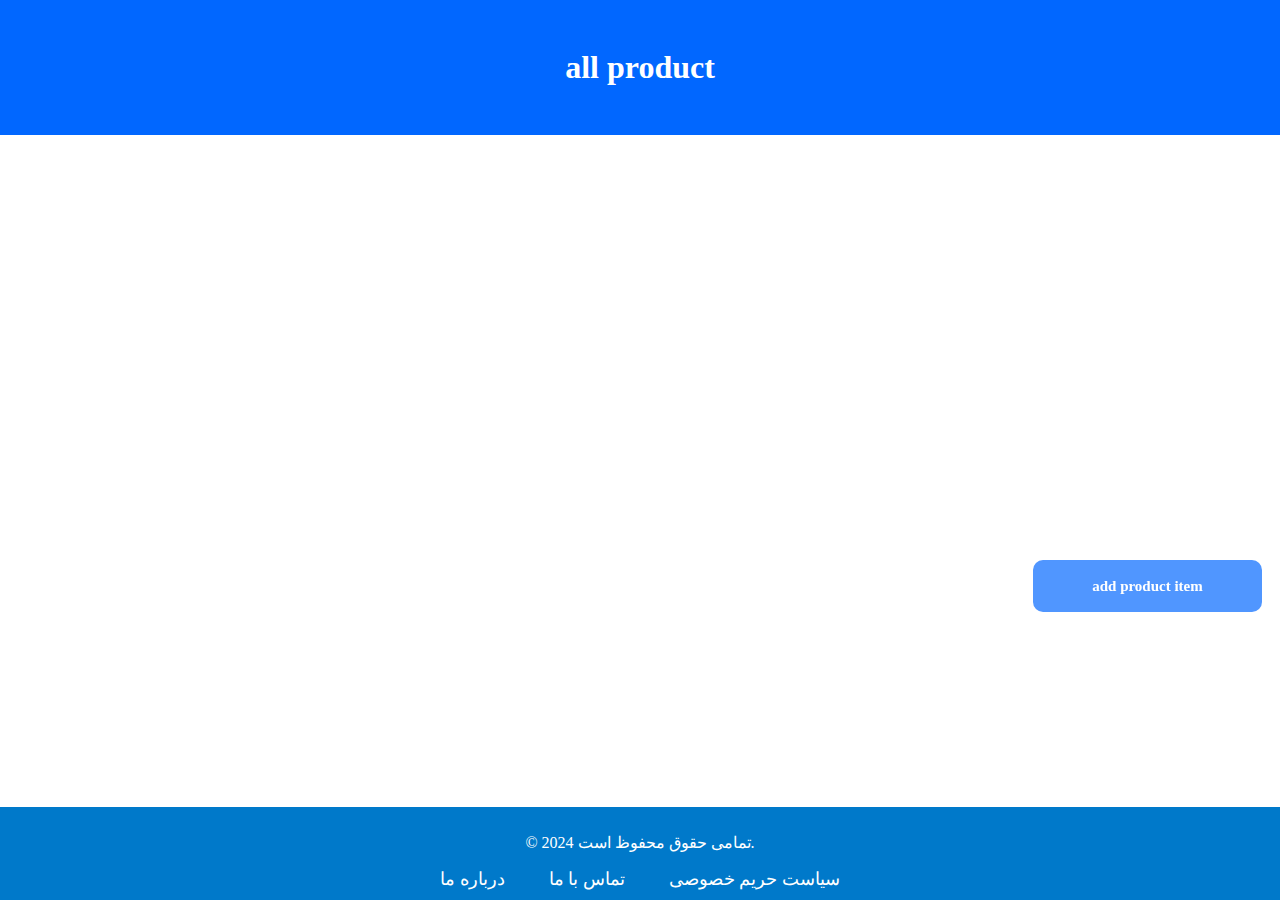
<file: index.html>
<!DOCTYPE html>
<html lang="en">
  <head>
    <meta charset="UTF-8" />
    <meta name="viewport" content="width=device-width, initial-scale=1.0" />
    <title>add || product</title>
    <link rel="stylesheet" href="css/style.css" />
  </head>
  <body>
    <header>
      <div class="all-product-section"><h1>all product</h1></div>
    </header>
    <main>
      <div id="products"></div>
    </main>

    <div class="delet-alert-container" id="delet-container">
      <div class="alert-delet">
        <h1>attention!</h1>
        <p>Do you want to delet this product?</p>
        <div class="btns">
        <button style="right: 50px !important;" onclick="Nobtnhandle()">no</button><button onclick="Yesbtnhandle()">yes</button>  
        </div>  
      </div>
    </div>

    <button id="next-page">
      <a
        href="add-product.html"
        style="
          text-decoration: none;
          color: #fff;
          font-size: 15px;
          font-weight: 700;
        "
        >add product item</a
      >
    </button>

    <footer class="footer">
      <div class="footer-content">
        <p>© 2024 تمامی حقوق محفوظ است.</p>
        <ul class="footer-links">
          <li><a href="#">درباره ما</a></li>
          <li><a href="#">تماس با ما</a></li>
          <li><a href="#">سیاست حریم خصوصی</a></li>
        </ul>
      </div>
    </footer>
    <script src="js/script.js"></script>
  </body>
</html>
</file>
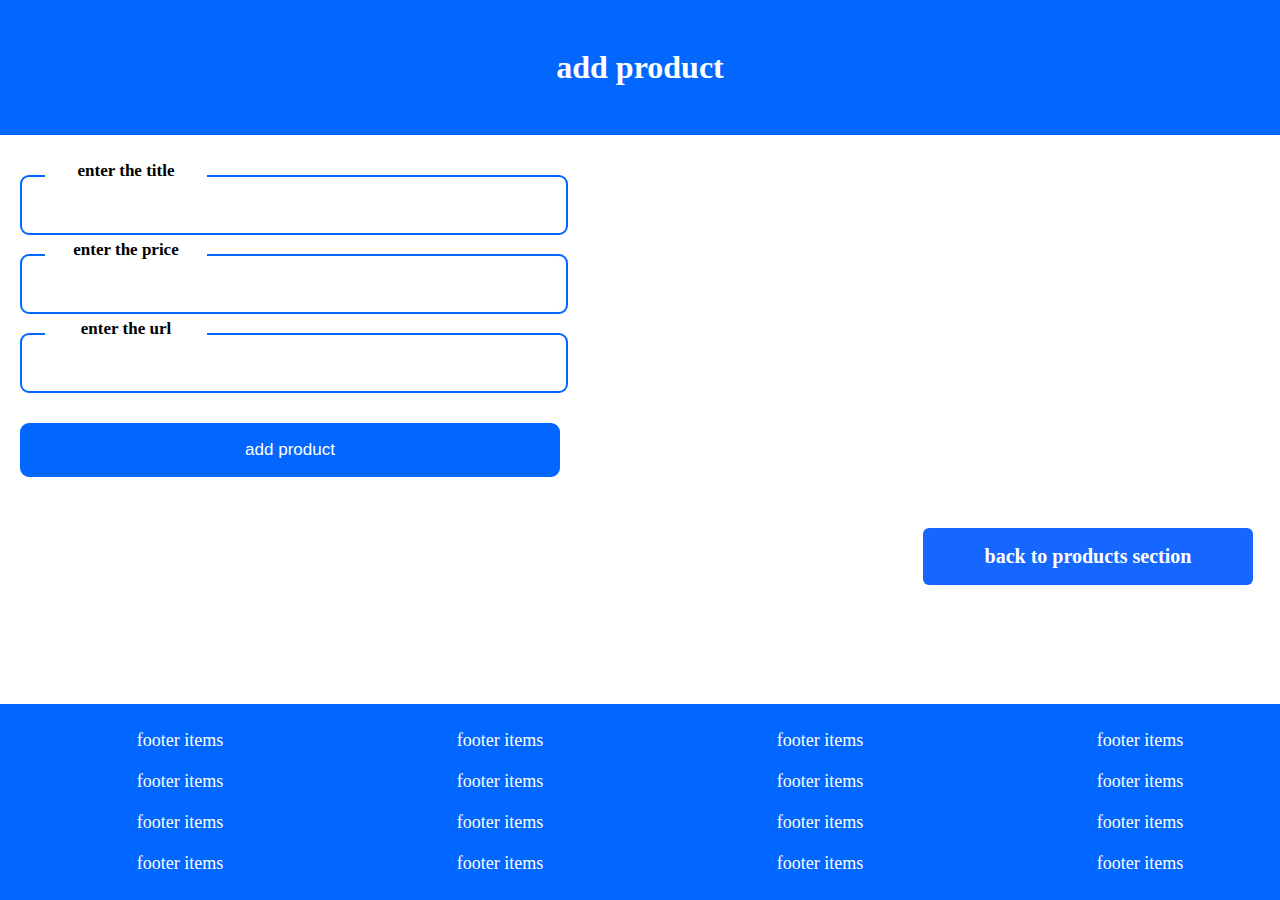
<file: add-product.html>
<!DOCTYPE html>
<html lang="en">
  <head>
    <meta charset="UTF-8" />
    <meta name="viewport" content="width=device-width, initial-scale=1.0" />
    <title>add product</title>
    <link rel="stylesheet" href="css/add-product.css" />
    <link
      rel="stylesheet"
      href="https://cdnjs.cloudflare.com/ajax/libs/font-awesome/6.6.0/css/all.min.css"
      integrity="sha512-Kc323vGBEqzTmouAECnVceyQqyqdsSiqLQISBL29aUW4U/M7pSPA/gEUZQqv1cwx4OnYxTxve5UMg5GT6L4JJg=="
      crossorigin="anonymous"
      referrerpolicy="no-referrer"
    />
  </head>
  <body>
    <header>
      <div class="add-product-section"><h1>add product</h1></div>
    </header>

    <main>
      <p>enter the title</p>
      <input type="text" id="product-title" />
      <p>enter the price</p>
      <input type="number" id="product-price" />
      <p>enter the url</p>
      <input type="text" id="product-url-img" />
      <input type="button" id="add-product-btn" value="add product" />
    </main>

    <a
      href="index.html"
      style="text-decoration: none; color: #fff; background-color: #1667ff"
      id="back-btn"
      >back to products section</a
    >

    <footer>
      <ul>
        <li>footer items</li>
        <li>footer items</li>
        <li>footer items</li>
        <li>footer items</li>
      </ul>
      <ul>
        <li>footer items</li>
        <li>footer items</li>
        <li>footer items</li>
        <li>footer items</li>
      </ul>
      <ul>
        <li>footer items</li>
        <li>footer items</li>
        <li>footer items</li>
        <li>footer items</li>
      </ul>
      <ul>
        <li>footer items</li>
        <li>footer items</li>
        <li>footer items</li>
        <li>footer items</li>
      </ul>
    </footer>
    <script src="js/script.js"></script>
  </body>
</html>
</file>
<file: css/style.css>
body {
  background-color: #fff;
  margin: 0;
  padding: 0;
}
li {
  color: #fff;
  list-style-type: none;
  font-size: 18px;
  padding: 10px;
}
header {
  color: #fff;
  width: 100%;
  height: 15vh;
  background-color: #0167ff;
  display: flex;
  justify-content: center;
  align-items: center;
}
#products {
  margin: 2vh 3vh;
  display: flex;
  flex-wrap: wrap;
  text-align: center;
  gap: 24px;
}
img {
  width: 31vh;
  height: 26vh;
}
.btn {
  cursor: pointer;
  position: relative;
  bottom: 3vh;
  right: 1.5vh;
  margin-left: 2vh;
  background-color: #0167ff;
  color: #fff;
  border: 1px solid transparent;
  padding: 6px 25px;
}
.product {
  border: 2px solid #0079ca;
  padding: 20px;
  height: 43vh;
}
.product-price {
  color: #00b81f;
  font-size: 18px;
  font-weight: 700;
  position: relative;
  bottom: 2vh;
}
.product-title {
  color: #0167ff;
  font-size: 22px;
}
.delet-alert-container{
  display: none;
  position: fixed;
  top: 0;
  width: 100%;
  height: 100%;
  z-index: 1000;
  background-color: rgba(0, 0, 0, 0.5);
  animation: alercoanima 1.5s forwards;
}
@keyframes alercoanima {
  0%{
    height: 0;
  }
  100%{
    height: 100%;
  }
}
.alert-delet{
  display: flex;
  flex-direction: column;
  position: absolute;
  top: 50%;
  left: 50%;
  transform: translate(-50%, -50%);
  background-color: #fff;
  border: 2px solid red;
  padding: 20px;
  border-radius: 15px;
  height: 13vh;
  opacity: 0;
  animation: aleranima 1s forwards;
  animation-delay: 1.7s;
}
.alert-delet h1{
  color: red;
  position: relative;
  top: -30px;
  left: 0px;
}
.alert-delet p{
  color: red;
  position: relative;
  top: -61px;
}
.btns{
  position: relative;
  top: -57px;
  display: flex;
  justify-content: space-between;
}
.btns button{
  position: absolute;
  right: 5px;
  border: 1px solid green;
  background-color: green;
  color: #fff;
  cursor: pointer;
}
@keyframes aleranima {
  0%{
    scale: 0.5;
    opacity: 0;
  }
  100%{
    scale: 1;
    opacity: 1;
  }
}
.footer {
  position: absolute;
  bottom: 0;
  width: 100%;
  background-color: #0079ca; 
  color: white; 
  padding: 10px 0;
  text-align: center; 
}

.footer-content {
  max-width: 1200px; 
  margin: 0 auto;
  padding: 0 20px;
}

.footer-links {
  list-style: none; 
  padding: 0; 
  margin: 10px 0 0;
}

.footer-links li {
  display: inline; 
  margin: 0 10px; 
}

.footer-links a {
  color: white; 
  text-decoration: none; 
  transition: color 0.3s; 
}

.footer-links a:hover {
  color: #ffcc00; 
}
#next-page {
  all: inherit;
  background-color: #5096ff;
  color: #fff;
  width: 25vh;
  text-align: center;
  padding: 15px 0;
  border-radius: 10px;
  position: fixed;
  bottom: 32vh;
  right: 2vh;
  cursor: pointer;
  border: 2px solid transparent;
  transition: background-color 0.4s ease-in-out, color 0.4s ease-in-out;
}
#next-page:hover {
  border: 2px solid #70c6ff;
  background-color: #fff;
}
#next-page:hover a {
  color: #70c6ff !important;
}
</file>
<file: css/add-product.css>
body {
  background-color: #fff;
  margin: 0;
  padding: 0;
}
li {
  color: #fff;
  list-style-type: none;
  font-size: 18px;
  padding: 10px;
}
header {
  display: flex;
  justify-content: center;
  align-items: center;
  background-color: #0167ff;
  color: #fff;
  width: 100%;
  height: 15vh;
}
footer {
  width: 100%;
  position: absolute;
  bottom: 0;
  display: flex;
  justify-content: space-around;
  background-color: #0167ff;
}
input:focus {
  outline: none;
}
main {
  display: flex;
  flex-direction: column;
}
main input {
  margin-left: 8vh;
  width: 60vh;
  height: 6vh;
  border: 2px solid #0167ff;
  border-radius: 1vh;
  margin: -21px 20px;
}
main p {
  height: 3vh;
  font-size: 17px;
  font-weight: 600;
  background-color: #fff;
  position: relative;
  left: 5vh;
  top: 1vh;
  width: 18vh;
  text-align: center;
}
#add-product-btn {
  position: relative;
  top: 8vh;
  background-color: #0167ff;
  color: #fff;
  font-size: 17px;
  cursor: pointer;
  transition: background-color 0.3s ease-in-out, color 0.3s ease-in-out;
}
#add-product-btn:hover {
  background-color: #fff;
  color: #0167ff;
}
#back-btn {
  font-size: 20px;
  position: absolute;
  bottom: 35vh;
  right: 3vh;
  padding: 15px 10px;
  text-align: center;
  width: 34vh;
  color: #fff;
  border-radius: 6px;
  border: 2px solid transparent;
  font-weight: 700;
  transition: background-color 0.4s ease-in-out, color 0.4s ease-in-out;
}
#back-btn:hover{
  background-color: #fff !important;
  color: #0167ff !important;
  border: 2px solid #0167ff !important;
}
</file>
